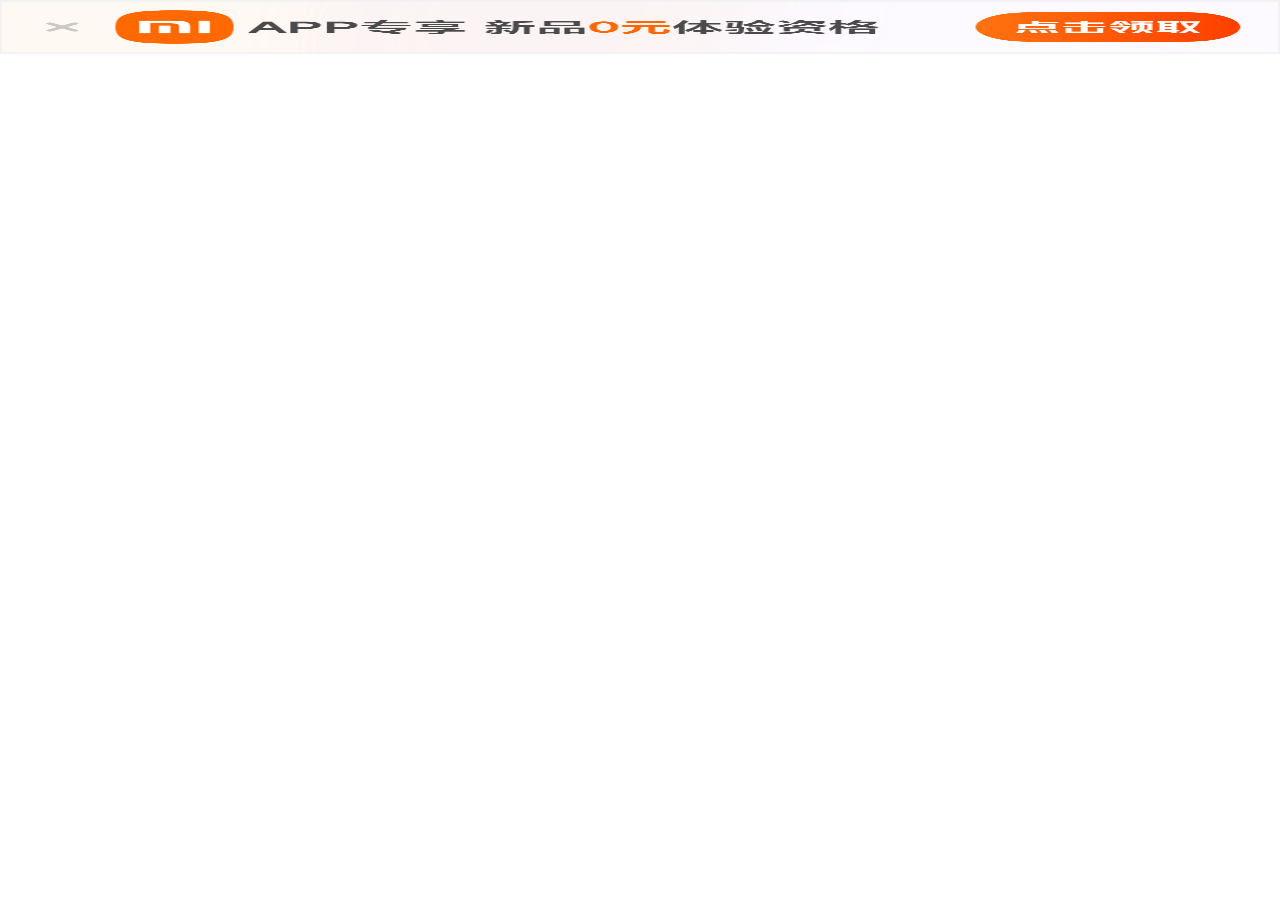
<file: NX_P6_learn/day01/xiaomi.html>
<!DOCTYPE html>
<html lang="en">
<head>
    <meta charset="UTF-8">
    <meta http-equiv="X-UA-Compatible" content="IE=edge">
    <meta name="viewport" content="width=device-width, initial-scale=1.0,minimum-scale=1,maximum-scale=1,user-scalable=no">
    <title>SMY商城</title>
    <link rel="stylesheet" href="./xiaomi.css">
</head>
<body>
    <!-- 首页开始 -->
    <div id="app">
        <!-- 首页头部的开始-->
        <div class="app-header">
            <div class="app-header-coupon">
                <img src="./images/coupon.png" alt="">
            </div>
        </div>
        <!-- 首页头部的结束-->
    </div>
    <!-- 首页结束 -->
</body>
</html>
</file>
<file: NX_P6_learn/day01/xiaomi.css>
* {
  padding: 0;
  margin: 0;
  box-sizing: border-box;
}
#app .app-header {
  background-color: #f2f2f2;
  padding: 2px;
}
#app .app-header .app-header-coupon {
  height: 50px;
  width: 100%;
}
#app .app-header .app-header-coupon img {
  height: 100%;
  width: 100%;
}
</file>
